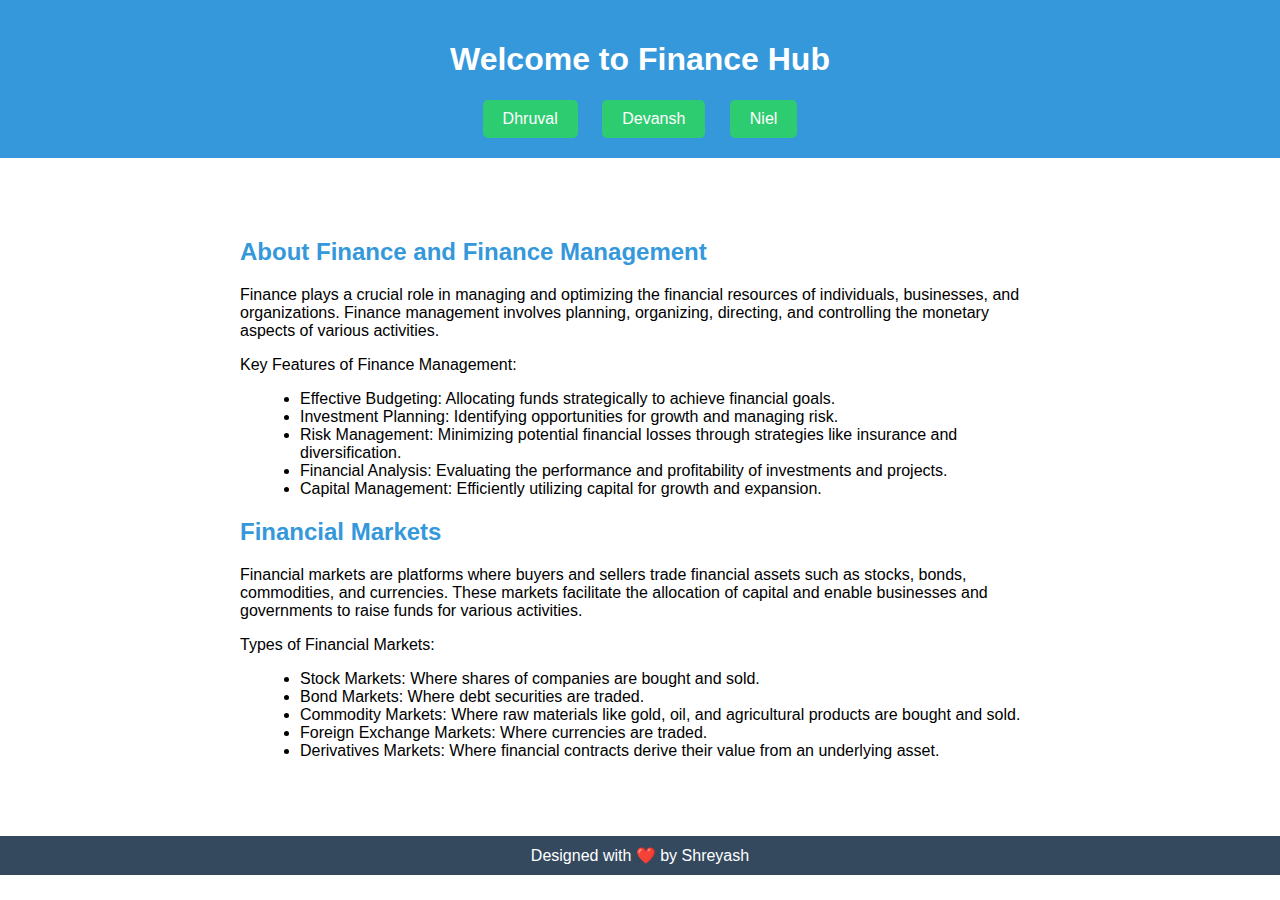
<file: index.html>
<!DOCTYPE html>
<html lang="en">
<head>
  <meta charset="UTF-8">
  <meta name="viewport" content="width=device-width, initial-scale=1.0">
  <title>Finance Hub</title>
  <link rel="stylesheet" href="styles.css">
</head>
<body>
  <header>
    <div class="header-container">
      <h1>Welcome to Finance Hub</h1>
      <div class="buttons">
        <a href="dhruval.html" class="button">Dhruval</a>
        <a href="devansh.html" class="button">Devansh</a>
        <a href="niel.html" class="button">Niel</a>
      </div>
    </div>
  </header>

  <section class="content">
    <h2>About Finance and Finance Management</h2>
    <p>Finance plays a crucial role in managing and optimizing the financial resources of individuals, businesses, and organizations. Finance management involves planning, organizing, directing, and controlling the monetary aspects of various activities.</p>
    <p>Key Features of Finance Management:</p>
    <ul>
      <li>Effective Budgeting: Allocating funds strategically to achieve financial goals.</li>
      <li>Investment Planning: Identifying opportunities for growth and managing risk.</li>
      <li>Risk Management: Minimizing potential financial losses through strategies like insurance and diversification.</li>
      <li>Financial Analysis: Evaluating the performance and profitability of investments and projects.</li>
      <li>Capital Management: Efficiently utilizing capital for growth and expansion.</li>
    </ul>

    <h2>Financial Markets</h2>
    <p>Financial markets are platforms where buyers and sellers trade financial assets such as stocks, bonds, commodities, and currencies. These markets facilitate the allocation of capital and enable businesses and governments to raise funds for various activities.</p>
    <p>Types of Financial Markets:</p>
    <ul>
      <li>Stock Markets: Where shares of companies are bought and sold.</li>
      <li>Bond Markets: Where debt securities are traded.</li>
      <li>Commodity Markets: Where raw materials like gold, oil, and agricultural products are bought and sold.</li>
      <li>Foreign Exchange Markets: Where currencies are traded.</li>
      <li>Derivatives Markets: Where financial contracts derive their value from an underlying asset.</li>
    </ul>
  </section>

  <footer>
    <div class="footer-container">
      <p>Designed with ❤️ by Shreyash</p>
    </div>
  </footer>

</body>
</html>
</file>
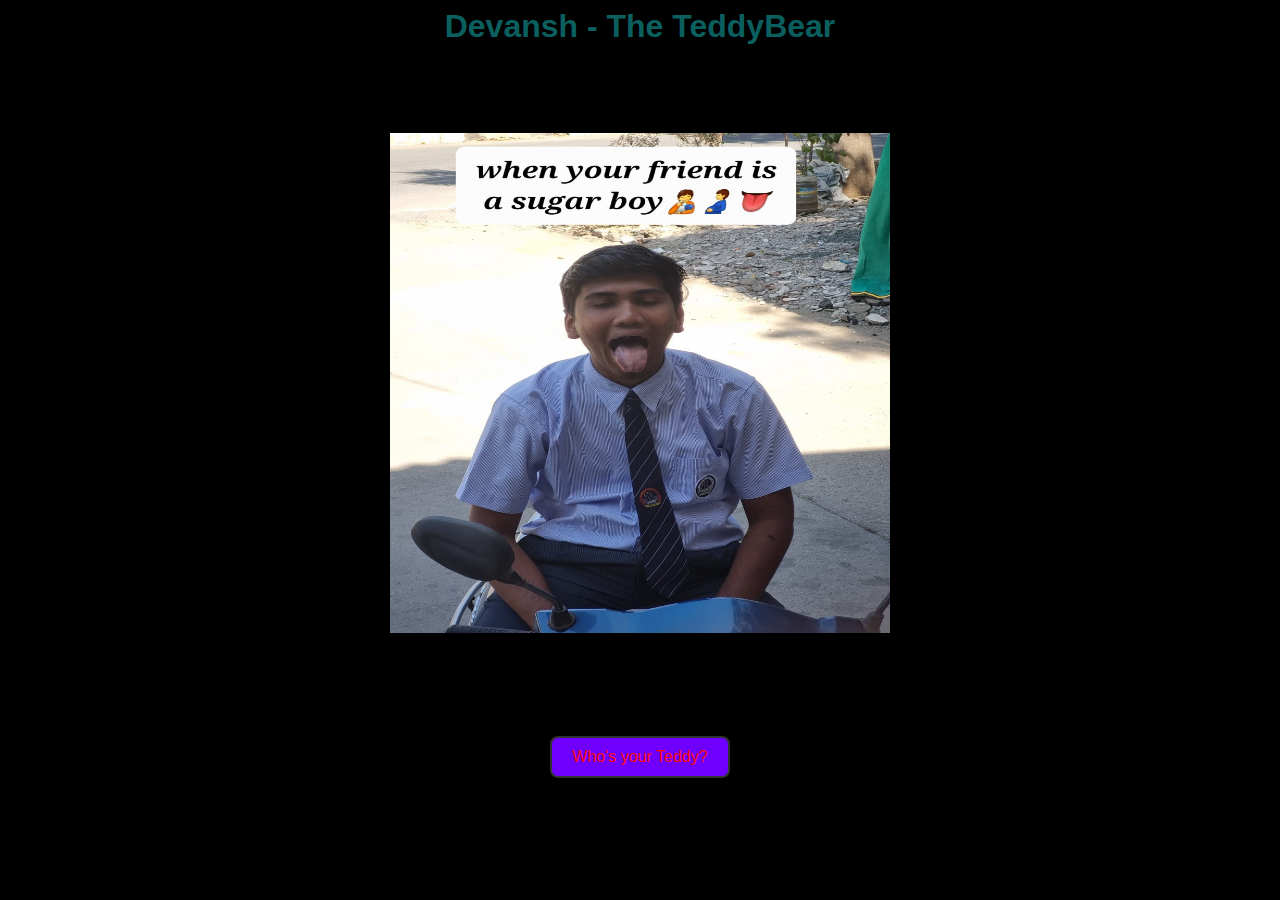
<file: devansh.html>
<html>
<head>
<title> Devansh - The TeddyBear </title>
<link rel="icon" type="image/x-icon" href="devansh.jpg"/>
<style>

img{
    margin-top: 5%;
    border: solid;
    border-image: conic-gradient(from var(--angle), red, yellow, lime, aqua, blue, magenta, red) 1;
    animation: 10s rotate linear infinite

    
}

h1{
    font-family: 'Trebuchet MS', 'Lucida Sans Unicode', 'Lucida Grande', 'Lucida Sans', Arial, sans-serif;
    color: rgb(12, 95, 95);
}




body {

  background-color: #000000;
}



.cool-button {
  padding: 10px 20px;
  font-size: 16px;
  background-color: rgb(111, 0, 255);
  color: #ff0a0a;
  border: 2px solid #333;
  border-radius: 8px;
  cursor: pointer;
  transition: background-color 0.3s ease;
  margin-top: 100px;
}

.cool-button:hover {
  background-color: #333;
  color: white;
}





</style>
</head>
<body>
<center>
    
<h1>Devansh - The TeddyBear</h1>
    
    <img src="devansh.jpg" height="500" width="500" border="black"></center>

    <center><button id="coolButton" class="cool-button">Who's your Teddy?</button>
    <script src="script2.js"></script></center>



  


</body>



</html>
</file>
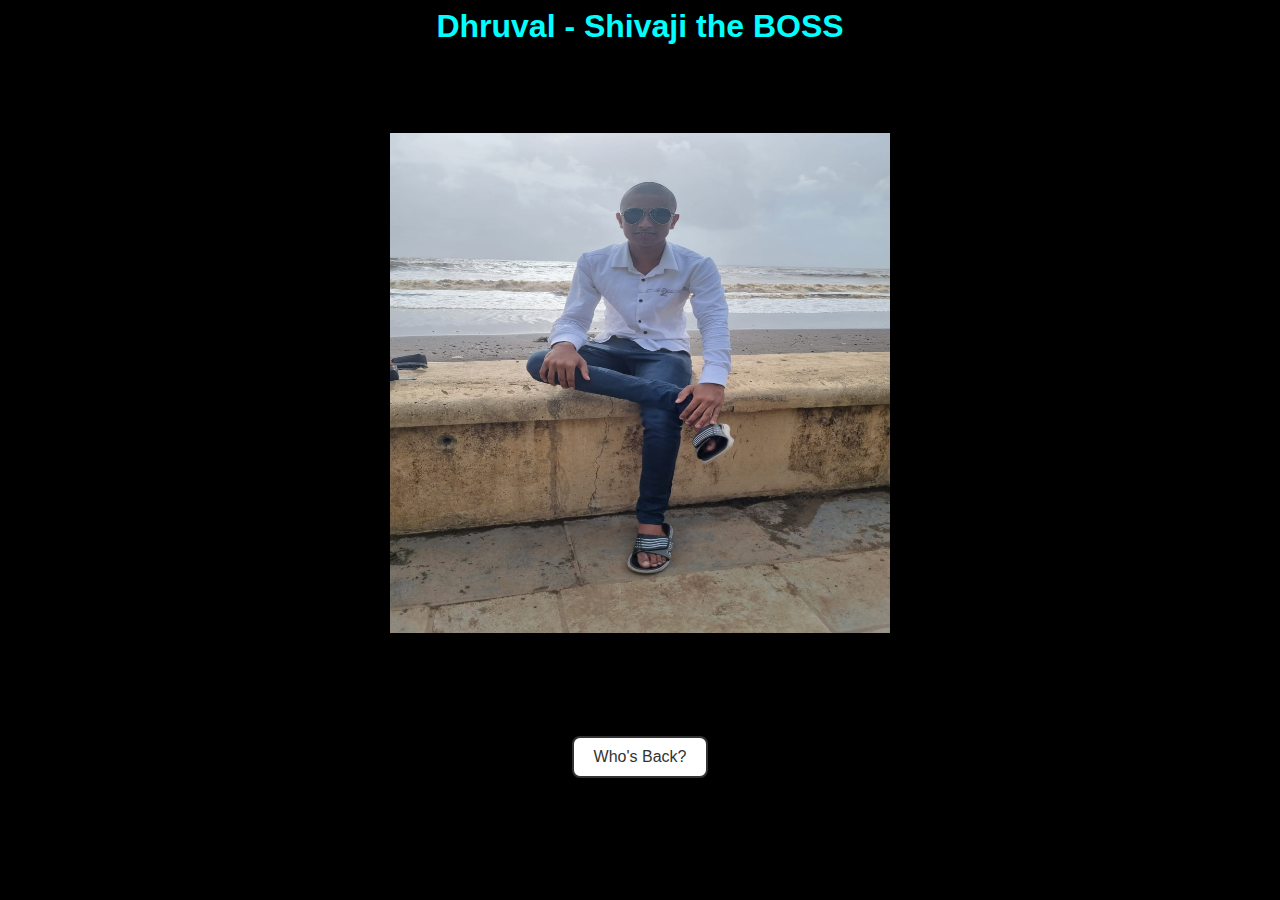
<file: dhruval.html>
<html>
<head>
<title> Dhruval - Shivaji the BOSS </title>
<link rel="icon" type="image/x-icon" href="img1.ico"/>
<style>

img{
    margin-top: 5%;
    border: solid;
    border-image: conic-gradient(from var(--angle), red, yellow, lime, aqua, blue, magenta, red) 1;
    animation: 10s rotate linear infinite

    
}

h1{
    font-family: 'Gill Sans', 'Gill Sans MT', Calibri, 'Trebuchet MS', sans-serif;
    color: aqua;
}




body {

  background-color: #000000;
}



.cool-button {
  padding: 10px 20px;
  font-size: 16px;
  background-color: white;
  color: #333;
  border: 2px solid #333;
  border-radius: 8px;
  cursor: pointer;
  transition: background-color 0.3s ease;
  margin-top: 100px;
}

.cool-button:hover {
  background-color: #333;
  color: white;
}

#nielButton,
#devanshButton {
    font-size: 20px;
    padding: 15px 30px;
}

</style>
</head>
<body>
<center>
    
<h1>Dhruval - Shivaji the BOSS</h1>
    










    <img src="dhruval.jpg" height="500" width="500" border="black"></center>


 

    <center><button id="coolButton" class="cool-button">Who's Back?</button>
    <script src="script.js"></script></center>



  


</body>



</html>
</file>
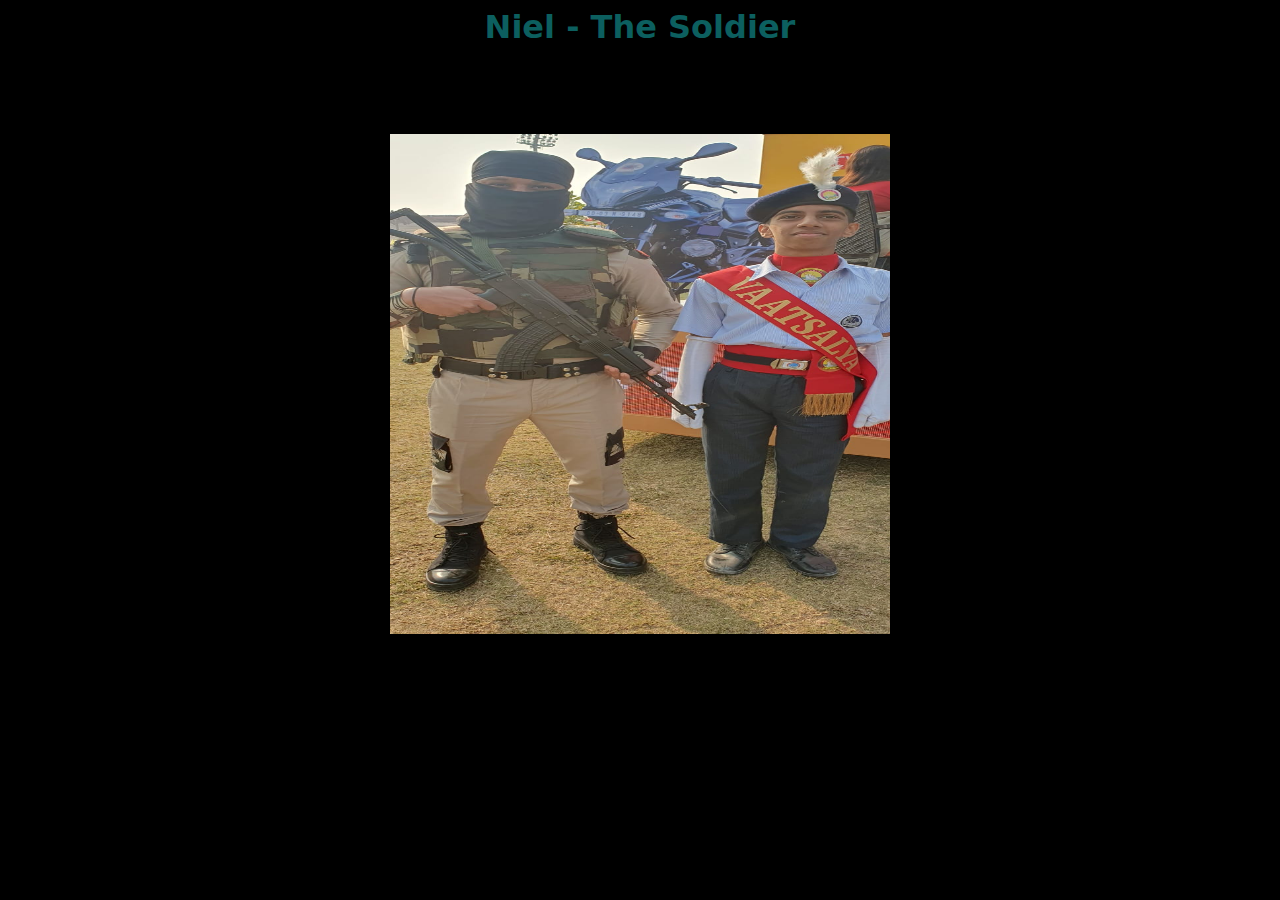
<file: niel.html>
<html>
<head>
<title> Niel - The Soldier </title>
<link rel="icon" type="image/x-icon" href="niel.jpg"/>
<style>

img{
    margin-top: 5%;
    border: solid;
    border-image: conic-gradient(from var(--angle), red, yellow, lime, aqua, blue, magenta, red) 1;
    animation: 10s rotate linear infinite

    
}

h1{
    font-family: system-ui, -apple-system, BlinkMacSystemFont, 'Segoe UI', Roboto, Oxygen, Ubuntu, Cantarell, 'Open Sans', 'Helvetica Neue', sans-serif;
    color: rgb(12, 95, 95);
}




body {

  background-color: #000000;
}



.cool-button {
  padding: 10px 20px;
  font-size: 16px;
  background-color: rgb(0, 255, 170);
  color: #000000;
  border: 2px solid #333;
  border-radius: 8px;
  cursor: pointer;
  transition: background-color 0.3s ease;
  margin-top: 100px;
}

.cool-button:hover {
  background-color: #333;
  color: white;
}





</style>
</head>
<body>
<center>
    
<h1>Niel - The Soldier</h1>
    
    <img src="niel.jpg" height="500" width="500" border="black"></center>

   



  


</body>



</html>
</file>
<file: styles.css>
body {
    font-family: Arial, sans-serif;
    margin: 0;
    padding: 0;
  }
  
  .header-container {
    background-color: #3498db;
    color: white;
    text-align: center;
    padding: 20px;
  }
  
  .buttons {
    margin-top: 15px;
  }
  
  .button {
    display: inline-block;
    background-color: #2ecc71;
    color: white;
    padding: 10px 20px;
    text-decoration: none;
    margin: 0 10px;
    border-radius: 5px;
  }
  
  .content {
    max-width: 800px;
    margin: 40px auto;
    padding: 20px;
  }
  
  h2 {
    color: #3498db;
  }
  
  ul {
    list-style-type: disc;
    margin-left: 20px;
  }
  


  footer {
    background-color: #34495e;
    color: white;
    text-align: center;
    padding: 10px 0;
  }
  
  .footer-container p {
    margin: 0;
  }
</file>
